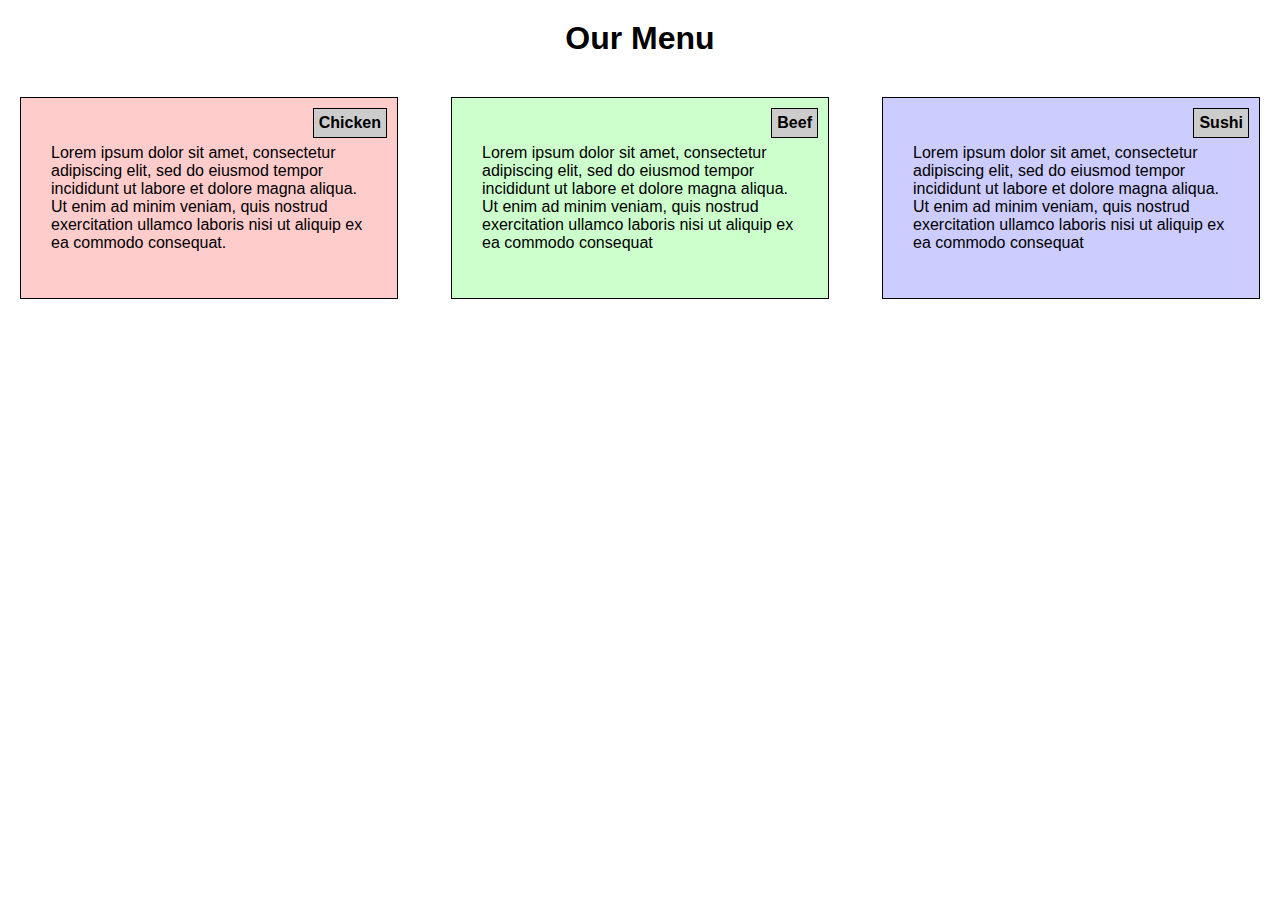
<file: index.html>
<!DOCTYPE html>
     <html lang="en">
     <head>
         <meta charset="UTF-8">
         <meta name="viewport" content="width=device-width, initial-scale=1.0">
         <title>Module 2 Solution</title>
         <link rel="stylesheet" href="css/styles.css">
     </head>
     <body>
         <h1>Our Menu</h1>
         <div class="container">
             <div class="section" id="chicken">
                 <div class="section-title">Chicken</div>
                 <p>Lorem ipsum dolor sit amet, consectetur adipiscing elit, sed do eiusmod tempor incididunt ut labore et dolore magna aliqua. Ut enim ad minim veniam, quis nostrud exercitation ullamco laboris nisi ut aliquip ex ea commodo consequat.</p>
             </div>
             <div class="section" id="beef">
                 <div class="section-title">Beef</div>
                 <p>Lorem ipsum dolor sit amet, consectetur adipiscing elit, sed do eiusmod tempor incididunt ut labore et dolore magna aliqua. Ut enim ad minim veniam, quis nostrud exercitation ullamco laboris nisi ut aliquip ex ea commodo consequat</p>
             </div>
             <div class="section" id="sushi">
                 <div class="section-title">Sushi</div>
                 <p>Lorem ipsum dolor sit amet, consectetur adipiscing elit, sed do eiusmod tempor incididunt ut labore et dolore magna aliqua. Ut enim ad minim veniam, quis nostrud exercitation ullamco laboris nisi ut aliquip ex ea commodo consequat</p>
             </div>
         </div>
     </body>
     </html>
</file>
<file: css/styles.css>
* {
    box-sizing: border-box;
}

body {
    font-family: Arial, sans-serif;
    margin: 0;
    padding: 0;
}

h1 {
    text-align: center;
    margin: 20px 0;
    font-size: 2em;
}

.container {
    display: flex;
    flex-wrap: wrap;
    justify-content: space-between;
    padding: 10px;
}

.section {
    border: 1px solid black;
    padding: 30px;
    margin: 10px;
    position: relative;
    width: 100%;
}

.section-title {
    position: absolute;
    top: 10px;
    right: 10px;
    background-color: #ccc;
    padding: 5px;
    border: 1px solid black;
    font-weight: bold;
}

/* Background colors for each section */
.section:nth-child(1) {
    background-color: #ffcccc; /* Light Red */
}

.section:nth-child(2) {
    background-color: #ccffcc; /* Light Green */
}

.section:nth-child(3) {
    background-color: #ccccff; /* Light Blue */
}

@media (min-width: 992px) {
    .section {
        width: 30%;
    }
}

@media (min-width: 768px) and (max-width: 991px) {
    .section {
        width: 45%;
    }
    #sushi {
        width: 100%;
    }
}

@media (max-width: 767px) {
    .section {
        width: 100%;
    }
}
</file>
